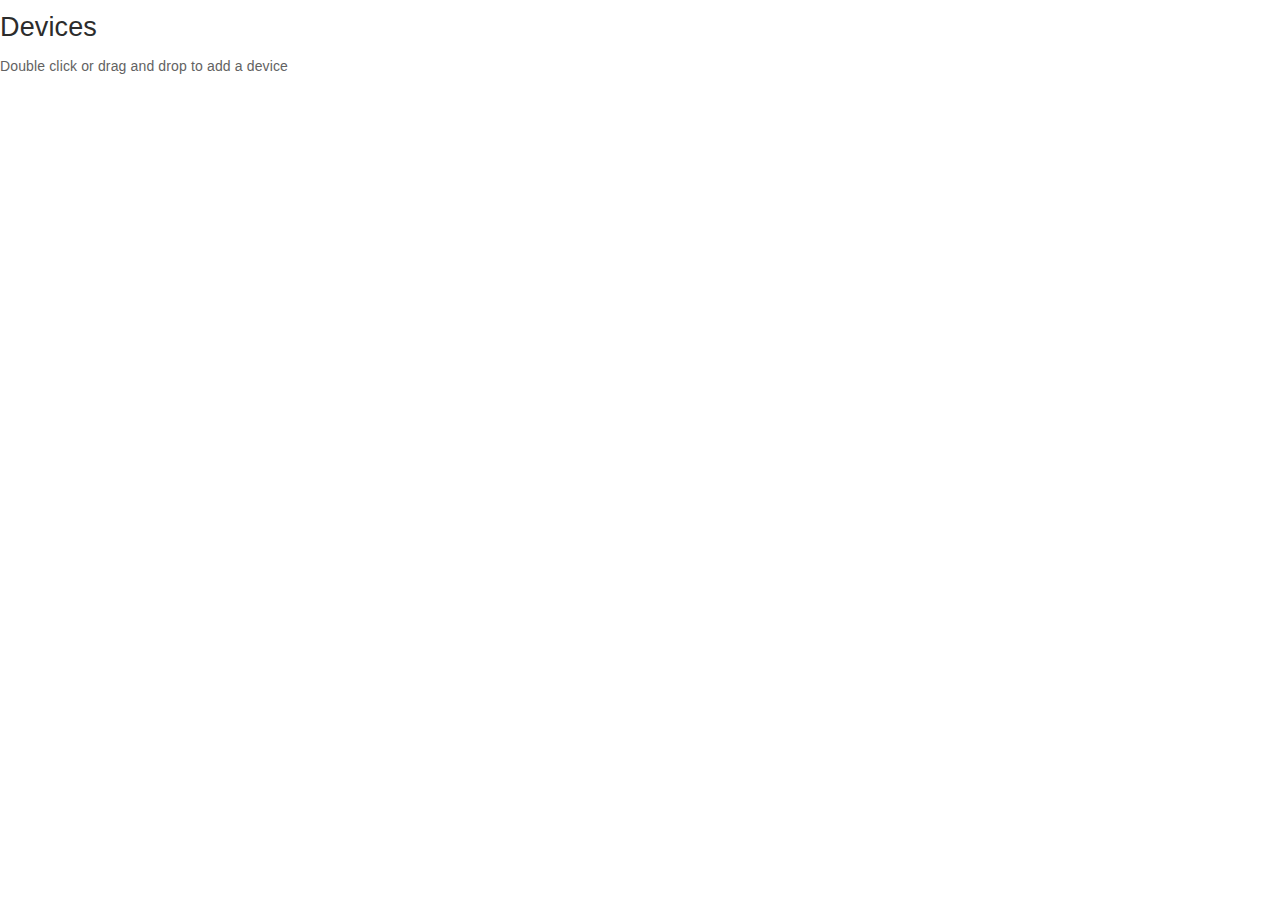
<file: index.htm>
<!doctype html>
<html lang="en">
	<head>
		<title>Thornsec Network Generation Tool</title>
		<meta http-equiv="Content-Type" content="text/html;charset=utf-8">

		<link rel="stylesheet" type="text/css" href="jquery-ui.min.css">
		<link rel="stylesheet" type="text/css" href="jquery-ui.theme.min.css">
		<link rel="stylesheet" type="text/css" href="external/jquery.steps/jquery.steps.css">

		<link rel="stylesheet" type="text/css" href="style.css">

		<script src="external/jquery/jquery.min.js"></script>
		<script src="jquery-ui.js"></script>
		<script src="external/jquery.steps/jquery.steps.min.js"></script>
		<script src="external/jquery.validate/jquery.validate.min.js"></script>

		<script src="objects.js"></script>
		<script src="logic.js"></script>
	</head>
	<body>
		<form id="wizard" style="display: none">
		    <h2>Introduction</h2>
		    <section>Thornsec is an auditing framework yadda yadda</section>

			<h2>Getting Started</h2>
			<section>
				<div id="gettingStartedForm">
					<div class="accordion">
						<h3>Network Layout</h3>
						<div>
							<div>
								<label for="step1_type">Blah blah blah internal or external</label>
			    				<select id="step1_type" name="step1_type" title="">
			    					<option value="a">Office Network</option>
			    					<option value="b">External Server</option>
			    				</select>
			    			</div>
			    			<div>
			    				<label for="step1_extconnection">Connected to the outside world</label>
			    				<select id="step1_extconnection" name="step1_extconnection" title="">
			    					<option value="ppp">PPPoE</option>
			    					<option value="dhcp">DHCP</option>
			    					<option value="static">Static IP(s)</option>
			    				</select>
							</div>
			    		</div>
					</div>
				</div>
			</section>
		    <h2>Network Settings</h2>
		    <section>
		    	<div id="networkDefaultsForm" action="#">
	    			<div class="accordion">
	    				<h3>Mandatory Settings</h3>
	    				<div>
			    			<div>
			    				<label for="network_name">Network Name</label>
			    				<input type="text" id="network_name" name="network_name" title="This is an identifier for your network.  It is used in DNS and alerting" placeholder="office" class="required">
			    			</div>
			    			<div>
			    				<label for="network_domain">Network Domain</label>
			    				<input type="text" id="network_domain" name="network_domain" title="This is your network's primary domain.  It is used both for internal DNS and for generating emails to your users" placeholder="myorganisation.com" class="required">
			    			</div>
			    			<div>
			    				<label for="network_ip">Configuration IP Address</label>
			    				<input type="text" id="network_ip" name="network_ip" title="This is the IP address Thornsec should use for connecting to your network.  This will be either your router's internal IP address, or your public IP address" placeholder="10.0.1.1" class="required">
			    			</div>
			    			<div>
			    				<label for="network_gpg">GPG Key ID</label>
			    				<input type="email" id="network_gpg" name="network_gpg" title="This is the ID of the GPG key to use when storing/accessing passwords for the network" placeholder="user@myorganisation.com">
			    			</div>
			    			<div>
			    				<label for="network_adminemail">Admin Email Address</label>
			    				<input type="email" id="network_adminemail" name="network_adminemail" title="Email address of your admin.  This is used as the sender address for emails to users, and the recipient for email alerts" placeholder="admin@myorganisation.com" class="required">
			    			</div>
			    		</div>
		    			<h3>Optional Settings (with defaults)</h3>
		    			<div>
			    			<div>
			    				<label for="network_class">LAN IP Address Range</label>
			    				<select id="network_class" name="network_class" title="IP address range to use">
			    					<option value="a">A - 10.0.X.X</option>
			    					<option value="b">B - 172.16.X.X</option>
			    					<option value="c">C - 192.168.X.X</option>
			    				</select>
			    			</div>
			    			<div>
			    				<label for="network_dns">Upstream DNS Provider</label>
								<select id="network_dns" name="network_dns" title="Which upstream DNS provider to use">
			    					<option value="">OpenDNS</option>
			    					<option value="1.1.1.1;1.0.0.1">Cloudflare</option>
			    					<option value="8.8.8.8;8.4.4.8">Google</option>
			    				</select>
			    			</div>
			    			<div>
			    				<label for="network_dtls">Use TLS for upstream DNS? (Recommended!)</label>
								<input type="checkbox" id="network_dtls" name="network_dtls" title="Should we encrypt your external DNS requests using TLS? (Please bear in mind, this requires the end service provider ot support this capability"">
			    			</div>
			    			<div>
			    				<label for="network_vmbase">Virtual Machines Base Directory</label>
			    				<input type="text" id="network_vmbase" name="network_vmbase" title="This is where your hypervisor should store all files relating to your VMs" value="/media/VMs">
			    			</div>
			    		</div>
	    				<h3>"Advanced" Settings (Experimental)</h3>
	    				<div>
			    			<div>
			    				<label for="network_vpnonly">Internal services VPN only (Disabled)</label>
				    			<input type="checkbox" id="network_vpnonly" name="network_vpnonly" title="Should your users be required to be on VPN to be able to use your network? (Disabled)" value="readonly" disabled>
			    			</div>
			    			<div>
			    				<label for="network_adblocking">Enforce adblocking</label>
			    				<input type="checkbox" id="network_adblocking" name="network_adblocking" title="Should we enforce ad blocking on the router?  Be wary, as this is a blunt instrument, and may cause unintended effects for your users">
			    			</div>
			    			<div>
			    				<label for="network_autogenpasswds">Autogenerate VM passwords</label>
			    				<input type="checkbox" id="network_autogenpasswds" name="network_autogenpasswds" title="Should Thornsec automatically generate and store passwords for your VMs?  You almost certainly don't want this...">
			    			</div>
			    		</div>
		    		</div>
		    	</div>
		    </section>
   		    <h2>Default Server Settings</h2>
		    <section>
		    	<div id="serverDefaultsForm">
		    		<div class="accordion">
		    			<h3>Default SSH Settings</h3>
		    			<div>
			    			<div>
			    				<label for="server_myuser">Username</label>
			    				<input type="text" id="server_myuser" name="server_myuser" title="The default SSH username used to connect to services" value="thornsec" class="required">
			    			</div>
			    			<div>
			    				<label for="server_connection">Connection Type</label>
			    				<select id="server_connection" name="server_connection" title="Type of SSH connection to use to connect to services on the network">
			    					<option value="direct" title="Connect to services directly, using their IP address">Direct</option>
			    					<option value="tunnelled" title="Tunnel SSH connections via the IP address set in the previous section">Tunnelled</option>
			    				</select>
			    			</div>
			    			<div>
			    				<label for="server_sshport">Listening Port</label>
			    				<input type="number" id="server_sshport" name="server_sshport" min="0" max="65535" title="Default port for the SSH daemons to listen on" value="22">
			    			</div>
			    			<div>
			    				<label for="server_adminport">Connection Port</label>
			    				<input type="number" id="server_adminport" name="server_adminport" min="0" max="65535" title="Default port for the SSH client to try to connect to.  You almost certainly want this to be the same as the listening port" value="22">
			    			</div>
			    			<div>
			    				<label for="server_sshsource">Restrict SSH logins to IPs (Disabled)</label>
				    			<input type="text" id="server_sshsource" name="server_sshsource" title="Lock down SSH logins to the following source IP addresses (Disabled)" value="" disabled>
			    			</div>
			    		</div>
	    				<h3>Updates</h3>
	    				<div>
			    			<div>
			    				<label for="server_updates">Servers should automatically run any available updates on audit/configure</label>
				    			<input type="checkbox" id="server_updates" name="server_updates" title="By default, you probably don't want Thornsec to automatically update services it connects to - this process should (probably) be done manually for now.">
			    			</div>
			    		</div>
	    				<h3>VM Defaults</h3>
	    				<div>
			    			<div>
			    				<label for="server_iface">Network Interface</label>
				    			<input type="text" id="server_iface" name="server_iface" title="The default ethernet interface to be used by services. You almost certainly don't actually want to change this!" value="enp0s3">
			    			</div>
			    			<div>
			    				<label for="server_ram">RAM (mb)</label>
				    			<input type="number" id="server_ram" name="server_ram" min="128" title="The default amount of RAM to give to each service. You will want at *least* 512 here, if not more" value="1024">
			    			</div>
			    			<div>
			    				<label for="server_cpus">CPUs</label>
				    			<input type="number" id="server_cpus" name="server_cpus" min="1" title="The default number of CPUs to give to each service. You should ideally set this to the number of cores on the hypervisor" value="1">
			    			</div>
			    			<div>
			    				<label for="server_disksize">OS Disk Size (mb)</label>
				    			<input type="number" id="server_disksize" name="server_disksize" min="2048" title="The default amount of disk space to give the Operating System for each service.  This doesn't include data storage.  The disk itself grows dynamically, so will only take up as much space as the files within it" value="8096">
			    			</div>
			    			<div>
			    				<label for="server_datadisksize">Data Disk Size (mb)</label>
				    			<input type="number" id="server_datadisksize" name="server_datadisksize" min="2048" title="The default amount of disk space for *data* on each service.  The disk itself grows dynamically, so will only take up as much space as the files within it" value="8096">
			    			</div>
			    			<div>
			    				<label for="server_debianisourl">Debian ISO</label>
				    			<input type="text" id="server_debianisourl" name="server_debianisourl" title="The URI of the Debian install ISO. Check https://cdimage.debian.org/debian-cd/current/amd64/iso-cd/ for the latest version" value="cdimage.debian.org/debian-cd/current/amd64/iso-cd/debian-9.5.0-amd64-netinst.iso">
			    			</div>
			    			<div>
			    				<label for="server_debianisosha512">Debian ISO SHA512SUM</label>
				    			<input type="text" id="server_debianisosha512" name="server_debianisosha512" title="The SHA512SUM of the Debian install ISO. Check https://cdimage.debian.org/debian-cd/current/amd64/iso-cd/SHA512SUMS for the latest" value="efe75000c066506326c74a97257163b3050d656a5be8708a6826b0f810208d0a58f413c446de09919c580de8fac6d0a47774534725dd9fdd00c94859e370f373">
			    			</div>
		    				<label for="server_debianmirror">Debian Mirror</label>
			    			<select id="server_debianmirror" name="server_debianmirror" title="The Debian Mirror to use for updates. Choose the one geographically closest to you for the best speeds.">
		    					<option value="ftp.am.debian.org">Armenia</option>
		    					<option value="ftp.au.debian.org">Australia</option>
		    					<option value="ftp.at.debian.org">Austria</option>
		    					<option value="ftp.by.debian.org">Belarus</option>
		    					<option value="ftp.be.debian.org">Belgium</option>
		    					<option value="ftp.br.debian.org">Brazil</option>
		    					<option value="ftp.bg.debian.org">Bulgaria</option>
		    					<option value="ftp.ca.debian.org">Canada</option>
		    					<option value="ftp.cl.debian.org">Chile</option>
		    					<option value="ftp.cn.debian.org">China</option>
		    					<option value="ftp.hr.debian.org">Croatia</option>
		    					<option value="ftp.cz.debian.org">Czech Republic</option>
		    					<option value="ftp.dk.debian.org">Denmark</option>
		    					<option value="ftp.sv.debian.org">El Salvador</option>
		    					<option value="ftp.ee.debian.org">Estonia</option>
		    					<option value="ftp.fi.debian.org">Finland</option>
		    					<option value="ftp.fr.debian.org">France</option>
		    					<option value="ftp.de.debian.org">Germany</option>
		    					<option value="ftp.gr.debian.org">Greece</option>
		    					<option value="ftp.hk.debian.org">Hong Kong</option>
		    					<option value="ftp.hu.debian.org">Hungary</option>
		    					<option value="ftp.is.debian.org">Iceland</option>
		    					<option value="ftp.ie.debian.org">Ireland</option>
		    					<option value="ftp.it.debian.org">Italy</option>
		    					<option value="ftp.jp.debian.org">Japan</option>
		    					<option value="ftp.kr.debian.org">Korea</option>
		    					<option value="ftp.lt.debian.org">Lithuania</option>
		    					<option value="ftp.mx.debian.org">Mexico</option>
		    					<option value="ftp.md.debian.org">Moldova</option>
		    					<option value="ftp.nl.debian.org">Netherlands</option>
		    					<option value="ftp.nc.debian.org">New Caledonia</option>
		    					<option value="ftp.nz.debian.org">New Zealand</option>
		    					<option value="ftp.no.debian.org">Norway</option>
		    					<option value="ftp.pl.debian.org">Poland</option>
		    					<option value="ftp.pt.debian.org">Portugal</option>
		    					<option value="ftp.ro.debian.org">Romania</option>
		    					<option value="ftp.ru.debian.org">Russia</option>
		    					<option value="ftp.sg.debian.org">Singapore</option>
		    					<option value="ftp.sk.debian.org">Slovakia</option>
		    					<option value="ftp.si.debian.org">Slovenia</option>
		    					<option value="ftp.es.debian.org">Spain</option>
		    					<option value="ftp.se.debian.org">Sweden</option>
		    					<option value="ftp.ch.debian.org">Switzerland</option>
		    					<option value="ftp.tw.debian.org">Taiwan</option>
		    					<option value="ftp.tr.debian.org">Turkey</option>
		    					<option value="ftp.ua.debian.org">Ukraine</option>
		    					<option value="ftp.uk.debian.org" selected="selected">United Kingdom</option>
		    					<option value="ftp.us.debian.org">United States</option>
		    				</select>
			    			<div>
			    				<label for="server_debiandirectory">Debian Mirror Directory</label>
				    			<input type="text" id="server_debiandirectory" name="server_debiandirectory" title="The bit which appears after the repo URI above" value="/debian">
			    			</div>			    		
			    		</div>
					</div>
				</div>
		    </section>
		</form>
		<div id="content">
			<div class="column-left">
				<div id="deviceToolbox">
					<h3>Devices</h3>
					<p>Double click or drag and drop to add a device</p>
				</div>
			</div>
			<div class="column-centre">
				<div id="networkLayout"> </div>
			</div>
			<div class="column-right">
				<div id="infoPane"> </div>
			</div>
		</div>
	</body>
</html>
</file>
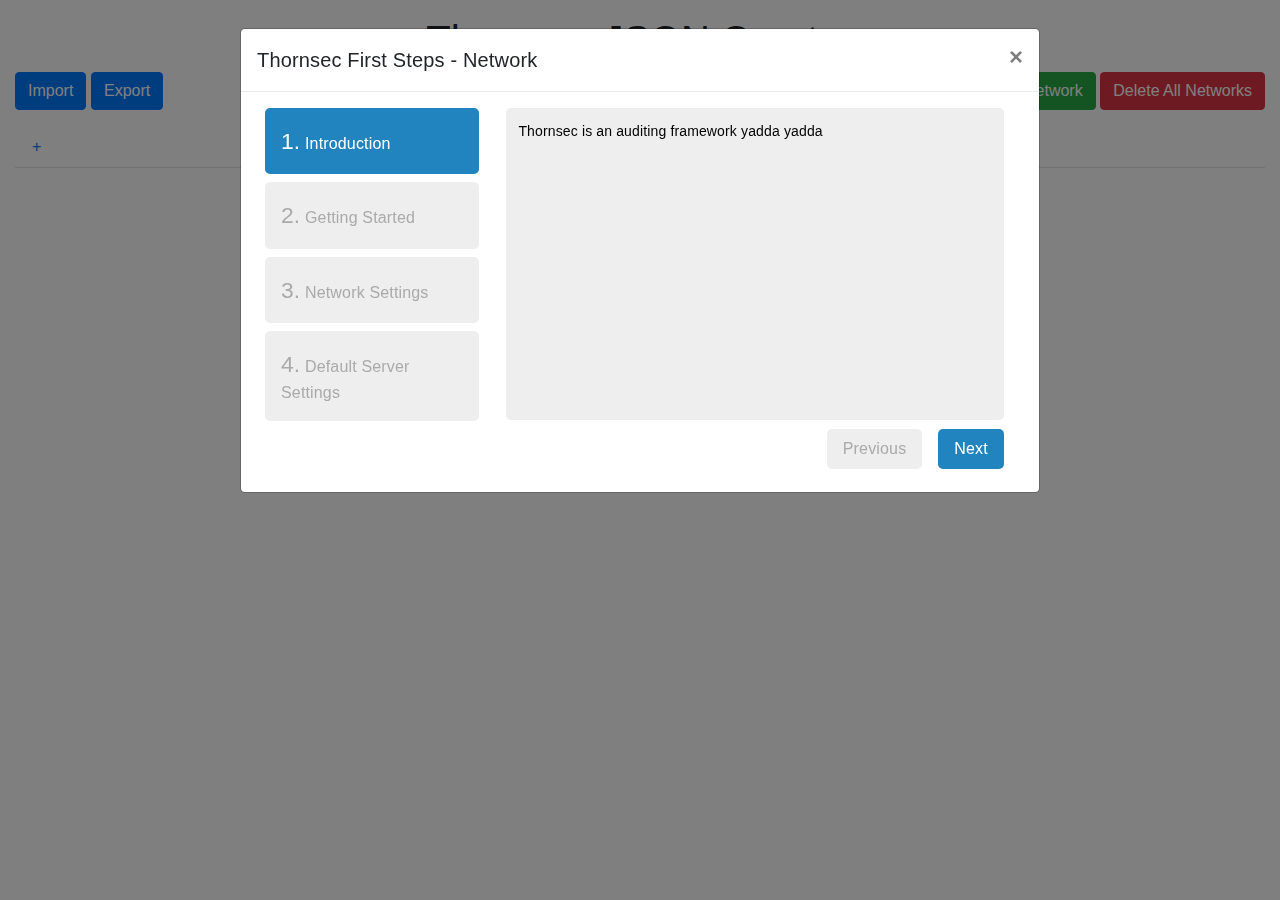
<file: index.html>
<!doctype html>
<html lang="en">
<head>
	<title>Thornsec Network Generation Tool</title>
	<meta http-equiv="Content-Type" content="text/html;charset=utf-8">
	<meta name="viewport" content="width=device-width, initial-scale=1, shrink-to-fit=no">	

	<link rel="stylesheet" type="text/css" href="external/jquery-ui/jquery-ui.min.css">
	<link rel="stylesheet" type="text/css" href="external/jquery-ui/jquery-ui.theme.min.css">
	<link rel="stylesheet" type="text/css" href="external/jquery.steps/jquery.steps.css">

	<link rel="stylesheet" type="text/css" href="style.css">
	<link rel="stylesheet" type="text/css" href="external/bootstrap-4.1.3-dist/css/bootstrap-grid.min.css">
	<link rel="stylesheet" type="text/css" href="external/bootstrap-4.1.3-dist/css/bootstrap-reboot.min.css">
	<link rel="stylesheet" type="text/css" href="external/bootstrap-4.1.3-dist/css/bootstrap.min.css">
	<link rel="stylesheet" type="text/css" href="external/bootstrap-tagsinput/bootstrap-tagsinput.css">

	<script src="external/jquery/jquery.min.js"></script>
	<script src="external/jquery-ui/jquery-ui.js"></script>
	<script src="external/jquery.steps/jquery.steps.min.js"></script>
	<script src="external/jquery.validate/jquery.validate.min.js"></script>
	<script src="external/js-cookie/js-cookie.js"></script>
	<script src="external/JSONC/jsonc.js"></script>

	<script src="external/bootstrap-4.1.3-dist/js/bootstrap.bundle.min.js"></script>
	<script src="external/bootstrap-tagsinput/bootstrap-tagsinput.min.js"></script>

	<script src="src/js/objects.js"></script>
	<script src="src/js/utils.js"></script>
	<script src="src/js/logic.js"></script>
	<script src="src/js/import.js"></script>
	<script src="src/js/export.js"></script>
	<script src="src/js/network.js"></script>
	<script src="src/js/device.js"></script>

</head>
<body>
	<div class="container">
		<header class="py-3">
			<div class="row flex-nowrap justify-content-between align-items-center">
				<div class="col-12 text-center">
					<h1>Thornsec JSON Creator</h1>
					<div class="row">
						<div class="col-6 text-left">
							<button class="btn btn-primary" id="importButton">Import</button>
							<input type="file" id="configFile" onchange="importJson(event)">
							<button class="btn btn-primary" id="exportButton">Export</button>
							<!-- <button class="btn btn-primary" id="saveButton">Save</button> -->
						</div>
						<div class="col-6 text-right">
							<button class="btn btn-success" id="deleteAllButton" onclick="createNetwork()">Add Network</button>
							<button class="btn btn-danger" id="deleteAllButton" onclick="deleteAllNetworks()">Delete All Networks</button>
						</div>						
					</div>
				</div>
			</div>
		</header>

		<!-- WIZARD -->
		<div class="modal fade" id="wizard-modal" tabindex="-1" role="dialog" aria-labelledby="exampleModalLabel" aria-hidden="true">
			<div class="modal-dialog modal-lg" role="document">
				<div class="modal-content">
					<div class="modal-header">
						<h5 class="modal-title" id="exampleModalLabel">Thornsec First Steps - Network</h5>
						<button type="button" class="close" data-dismiss="modal" aria-label="Close">
							<span aria-hidden="true">&times;</span>
						</button>
					</div>
					<div class="modal-body">
						<form id="wizard-form"">
							<h2>Introduction</h2>
							<section style="padding:2.5%">
								<p>Thornsec is an auditing framework yadda yadda<p>
								</section>

								<h2>Getting Started</h2>
								<section>
									<div id="gettingStartedForm">
										<div class="accordion" id="gettingStartedAccordion">
											<div class="card">
												<div class="card-header" id="headingOne">
													<h5 class="mb-0">
														<button class="btn btn-link" type="button" data-toggle="collapse" data-target="#networkCollapseOne" aria-expanded="true" aria-controls="networkCollapseOne">
															Network Layout
														</button>
													</h5>
												</div>

												<div id="networkCollapseOne" class="collapse show" aria-labelledby="headingOne" data-target="#gettingStartedAccordion">
													<div class="card-body">
														<div>
															<label for="step1_type">Blah blah blah internal or external</label>
															<select id="step1_type" name="step1_type" title="">
																<option value="a">Office Network</option>
																<option value="b">External Server</option>
															</select>
														</div>
														<div>
															<label for="step1_extconnection">Connected to the outside world</label>
															<select id="step1_extconnection" name="step1_extconnection" title="">
																<option value="ppp">PPPoE</option>
																<option value="dhcp">DHCP</option>
																<option value="static">Static IP(s)</option>
															</select>
														</div>
													</div>
												</div>
											</div>
										</div>
									</div>
								</section>
								<h2>Network Settings</h2>
								<section>
									<div id="networkDefaultsForm" action="#">
										<div class="accordion" id="NetworkSettingsAccordion">
											<div class="card">
												<div class="card-header" id="headingOne">
													<h5 class="mb-0">
														<button class="btn btn-link" type="button" data-toggle="collapse" data-target="#Network2collapseOne" aria-expanded="true" aria-controls="Network2collapseOne">
															Mandatory Settings
														</button>
													</h5>
												</div>

												<div id="Network2collapseOne" class="collapse show" aria-labelledby="headingOne" data-target="#NetworkSettingsAccordion">
													<div class="card-body">
														<div>
															<label for="network_name">Network Name</label>
															<input type="text" id="network_name" name="network_name" title="This is an identifier for your network.  It is used in DNS and alerting" placeholder="office" class="required">
														</div>
														<div>
															<label for="network_domain">Network Domain</label>
															<input type="text" id="network_domain" name="network_domain" title="This is your network's primary domain.  It is used both for internal DNS and for generating emails to your users" placeholder="myorganisation.com" class="required">
														</div>
														<div>
															<label for="network_ip">Configuration IP Address</label>
															<input type="text" id="network_ip" name="network_ip" title="This is the IP address Thornsec should use for connecting to your network.  This will be either your router's internal IP address, or your public IP address" placeholder="10.0.1.1" class="required">
														</div>
														<div>
															<label for="network_gpg">GPG Key ID</label>
															<input type="email" id="network_gpg" name="network_gpg" title="This is the ID of the GPG key to use when storing/accessing passwords for the network" placeholder="user@myorganisation.com" class="required">
														</div>
														<div>
															<label for="network_adminemail">Admin Email Address</label>
															<input type="email" id="network_adminemail" name="network_adminemail" title="Email address of your admin.  This is used as the sender address for emails to users, and the recipient for email alerts" placeholder="admin@myorganisation.com" class="required">
														</div>
													</div>
												</div>
											</div>
											<div class="card">
												<div class="card-header" id="headingTwo">
													<h5 class="mb-0">
														<button class="btn btn-link collapsed" type="button" data-toggle="collapse" data-target="#Network2collapseTwo" aria-expanded="false" aria-controls="Network2collapseTwo">
															Optional Settings (with defaults)
														</button>
													</h5>
												</div>
												<div id="Network2collapseTwo" class="collapse" aria-labelledby="headingTwo" data-target="#NetworkSettingsAccordion">
													<div class="card-body">
														<div>
															<label for="network_class">LAN IP Address Range</label>
															<select id="network_class" name="network_class" title="IP address range to use">
																<option value="a">A - 10.0.X.X</option>
																<option value="b">B - 172.16.X.X</option>
																<option value="c">C - 192.168.X.X</option>
															</select>
														</div>
														<div>
															<label for="network_dns">Upstream DNS Provider</label>
															<select id="network_dns" name="network_dns" title="Which upstream DNS provider to use">
																<option value="">OpenDNS</option>
																<option value="1.1.1.1;1.0.0.1">Cloudflare</option>
																<option value="8.8.8.8;8.4.4.8">Google</option>
															</select>
														</div>
														<div>
															<label for="network_dtls">Use TLS for upstream DNS? (Recommended!)</label>
															<input type="checkbox" id="network_dtls" name="network_dtls" title="Should we encrypt your external DNS requests using TLS? (Please bear in mind, this requires the end service provider ot support this capability"">
														</div>
														<div>
															<label for="network_vmbase">Virtual Machines Base Directory</label>
															<input type="text" id="network_vmbase" name="network_vmbase" title="This is where your hypervisor should store all files relating to your VMs" value="/media/VMs">
														</div>
													</div>
												</div>
											</div>
											<div class="card">
												<div class="card-header" id="headingThree">
													<h5 class="mb-0">
														<button class="btn btn-link collapsed" type="button" data-toggle="collapse" data-target="#network2collapseThree" aria-expanded="false" aria-controls="network2collapseThree">
															"Advanced" Settings (Experimental)
														</button>
													</h5>
												</div>
												<div id="network2collapseThree" class="collapse" aria-labelledby="headingThree" data-target="#NetworkSettingsAccordion">
													<div class="card-body">
														<div>
															<label for="network_vpnonly">Internal services VPN only (Disabled)</label>
															<input type="checkbox" id="network_vpnonly" name="network_vpnonly" title="Should your users be required to be on VPN to be able to use your network? (Disabled)" value="readonly" disabled>
														</div>
														<div>
															<label for="network_adblocking">Enforce adblocking</label>
															<input type="checkbox" id="network_adblocking" name="network_adblocking" title="Should we enforce ad blocking on the router?  Be wary, as this is a blunt instrument, and may cause unintended effects for your users">
														</div>
														<div>
															<label for="network_autogenpasswds">Autogenerate VM passwords</label>
															<input type="checkbox" id="network_autogenpasswds" name="network_autogenpasswds" title="Should Thornsec automatically generate and store passwords for your VMs?  You almost certainly don't want this...">
														</div>
													</div>
												</div>
											</div>
										</div>
									</div>
								</section>
								<h2>Default Server Settings</h2>
								<section>
									<div id="serverDefaultsForm">
										<div class="accordion" id="ServerSettingsAccordion">
											<div class="card">
												<div class="card-header" id="headingOne">
													<h5 class="mb-0">
														<button class="btn btn-link" type="button" data-toggle="collapse" data-target="#servercollapseOne" aria-expanded="true" aria-controls="servercollapseOne">
															Default SSH Settings
														</button>								    			
													</h5>
												</div>

												<div id="servercollapseOne" class="collapse show" aria-labelledby="headingOne" data-target="#ServerSettingsAccordion">
													<div class="card-body">
														<div>
															<div>
																<label for="server_myuser">Username</label>
																<input type="text" id="server_myuser" name="server_myuser" title="The default SSH username used to connect to services" value="thornsec" class="required">
															</div>
															<div>
																<label for="server_connection">Connection Type</label>
																<select id="server_connection" name="server_connection" title="Type of SSH connection to use to connect to services on the network">
																	<option value="direct" title="Connect to services directly, using their IP address">Direct</option>
																	<option value="tunnelled" title="Tunnel SSH connections via the IP address set in the previous section">Tunnelled</option>
																</select>
															</div>
															<div>
																<label for="server_sshport">Listening Port</label>
																<input type="number" id="server_sshport" name="server_sshport" min="0" max="65535" title="Default port for the SSH daemons to listen on" value="22">
															</div>
															<div>
																<label for="server_adminport">Connection Port</label>
																<input type="number" id="server_adminport" name="server_adminport" min="0" max="65535" title="Default port for the SSH client to try to connect to.  You almost certainly want this to be the same as the listening port" value="22">
															</div>
															<div>
																<label for="server_sshsource">Restrict SSH logins to IPs (Disabled)</label>
																<input type="text" id="server_sshsource" name="server_sshsource" title="Lock down SSH logins to the following source IP addresses (Disabled)" value="" disabled>
															</div>
														</div>
													</div>
												</div>
											</div>
											<div class="card">
												<div class="card-header" id="headingTwo">
													<h5 class="mb-0">
														<button class="btn btn-link collapsed" type="button" data-toggle="collapse" data-target="#servercollapseTwo" aria-expanded="false" aria-controls="servercollapseTwo">
															Updates
														</button>
													</h5>

												</div>
												<div id="servercollapseTwo" class="collapse" aria-labelledby="headingTwo" data-target="#ServerSettingsAccordion">
													<div class="card-body">
														<div>
															<div>
																<label for="server_update">Servers should automatically run any available updates on audit/configure</label>
																<input type="checkbox" id="server_update" name="server_updates" title="By default, you probably don't want Thornsec to automatically update services it connects to - this process should (probably) be done manually for now.">
															</div>
														</div>
													</div>
												</div>
											</div>
											<div class="card">
												<div class="card-header" id="headingThree">
													<h5 class="mb-0">
														<button class="btn btn-link collapsed" type="button" data-toggle="collapse" data-target="#servercollapseThree" aria-expanded="false" aria-controls="servercollapseThree">
															VM Defaults
														</button>
													</h5>
												</div>
												<div id="servercollapseThree" class="collapse" aria-labelledby="headingThree" data-target="#ServerSettingsAccordion">
													<div class="card-body">
														<div>
															<div>
																<label for="server_iface">Network Interface</label>
																<input type="text" id="server_iface" name="server_iface" title="The default ethernet interface to be used by services. You almost certainly don't actually want to change this!" value="enp0s3">
															</div>
															<div>
																<label for="server_ram">RAM (mb)</label>
																<input type="number" id="server_ram" name="server_ram" min="128" title="The default amount of RAM to give to each service. You will want at *least* 512 here, if not more" value="1024">
															</div>
															<div>
																<label for="server_cpus">CPUs</label>
																<input type="number" id="server_cpus" name="server_cpus" min="1" title="The default number of CPUs to give to each service. You should ideally set this to the number of cores on the hypervisor" value="1">
															</div>
															<div>
																<label for="server_disksize">OS Disk Size (mb)</label>
																<input type="number" id="server_disksize" name="server_disksize" min="2048" title="The default amount of disk space to give the Operating System for each service.  This doesn't include data storage.  The disk itself grows dynamically, so will only take up as much space as the files within it" value="8096">
															</div>
															<div>
																<label for="server_datadisksize">Data Disk Size (mb)</label>
																<input type="number" id="server_datadisksize" name="server_datadisksize" min="2048" title="The default amount of disk space for *data* on each service.  The disk itself grows dynamically, so will only take up as much space as the files within it" value="8096">
															</div>
															<div>
																<label for="server_debianisourl">Debian ISO</label>
																<input type="text" id="server_debianisourl" name="server_debianisourl" title="The URI of the Debian install ISO. Check https://cdimage.debian.org/debian-cd/current/amd64/iso-cd/ for the latest version" value="cdimage.debian.org/debian-cd/current/amd64/iso-cd/debian-9.5.0-amd64-netinst.iso">
															</div>
															<div>
																<label for="server_debianisosha512">Debian ISO SHA512SUM</label>
																<input type="text" id="server_debianisosha512" name="server_debianisosha512" title="The SHA512SUM of the Debian install ISO. Check https://cdimage.debian.org/debian-cd/current/amd64/iso-cd/SHA512SUMS for the latest" value="efe75000c066506326c74a97257163b3050d656a5be8708a6826b0f810208d0a58f413c446de09919c580de8fac6d0a47774534725dd9fdd00c94859e370f373">
															</div>
															<label for="server_debianmirror">Debian Mirror</label>
															<select id="server_debianmirror" name="server_debianmirror" title="The Debian Mirror to use for updates. Choose the one geographically closest to you for the best speeds.">
																<option value="ftp.am.debian.org">Armenia</option>
																<option value="ftp.au.debian.org">Australia</option>
																<option value="ftp.at.debian.org">Austria</option>
																<option value="ftp.by.debian.org">Belarus</option>
																<option value="ftp.be.debian.org">Belgium</option>
																<option value="ftp.br.debian.org">Brazil</option>
																<option value="ftp.bg.debian.org">Bulgaria</option>
																<option value="ftp.ca.debian.org">Canada</option>
																<option value="ftp.cl.debian.org">Chile</option>
																<option value="ftp.cn.debian.org">China</option>
																<option value="ftp.hr.debian.org">Croatia</option>
																<option value="ftp.cz.debian.org">Czech Republic</option>
																<option value="ftp.dk.debian.org">Denmark</option>
																<option value="ftp.sv.debian.org">El Salvador</option>
																<option value="ftp.ee.debian.org">Estonia</option>
																<option value="ftp.fi.debian.org">Finland</option>
																<option value="ftp.fr.debian.org">France</option>
																<option value="ftp.de.debian.org">Germany</option>
																<option value="ftp.gr.debian.org">Greece</option>
																<option value="ftp.hk.debian.org">Hong Kong</option>
																<option value="ftp.hu.debian.org">Hungary</option>
																<option value="ftp.is.debian.org">Iceland</option>
																<option value="ftp.ie.debian.org">Ireland</option>
																<option value="ftp.it.debian.org">Italy</option>
																<option value="ftp.jp.debian.org">Japan</option>
																<option value="ftp.kr.debian.org">Korea</option>
																<option value="ftp.lt.debian.org">Lithuania</option>
																<option value="ftp.mx.debian.org">Mexico</option>
																<option value="ftp.md.debian.org">Moldova</option>
																<option value="ftp.nl.debian.org">Netherlands</option>
																<option value="ftp.nc.debian.org">New Caledonia</option>
																<option value="ftp.nz.debian.org">New Zealand</option>
																<option value="ftp.no.debian.org">Norway</option>
																<option value="ftp.pl.debian.org">Poland</option>
																<option value="ftp.pt.debian.org">Portugal</option>
																<option value="ftp.ro.debian.org">Romania</option>
																<option value="ftp.ru.debian.org">Russia</option>
																<option value="ftp.sg.debian.org">Singapore</option>
																<option value="ftp.sk.debian.org">Slovakia</option>
																<option value="ftp.si.debian.org">Slovenia</option>
																<option value="ftp.es.debian.org">Spain</option>
																<option value="ftp.se.debian.org">Sweden</option>
																<option value="ftp.ch.debian.org">Switzerland</option>
																<option value="ftp.tw.debian.org">Taiwan</option>
																<option value="ftp.tr.debian.org">Turkey</option>
																<option value="ftp.ua.debian.org">Ukraine</option>
																<option value="ftp.uk.debian.org" selected="selected">United Kingdom</option>
																<option value="ftp.us.debian.org">United States</option>
															</select>
															<div>
																<label for="server_debiandirectory">Debian Mirror Directory</label>
																<input type="text" id="server_debiandirectory" name="server_debiandirectory" title="The bit which appears after the repo URI above" value="/debian">
															</div>			    		
														</div>
													</div>
												</div>
											</div>
										</div>
									</section>
								</form>
							</div>
						</div>
					</div>
				</div>

				<!-- MAIN PAGE -->
				<ul class="nav nav-tabs" id="networkTabs" role="tablist">
					<li class="nav-item" id="networkTabAdd">
						<a class="nav-link" id="profile-tab" data-toggle="tab" href="#profile" role="tab" aria-controls="profile" aria-selected="false" onclick="$('#wizard-modal').modal('show')">+</a>
					</li>
				</ul>

				<div class="tab-content" id="networksContent">
					<!-- NETWORK TEMPLATE-->
					<div class="network-layout col-md-12 mb-4 text-muted bg-light rounded border tab-pane fade" role="tabpanel" aria-labelledby="networkTab_0" id="network_0" style="display:none">
						<div class="col-md-12 mt-2 text-right">
							<button class="btn btn-primary" id="optionsButton_0" data-toggle="modal" data-target="#optionsModal_0">Options</button>
							<button class="btn btn-danger" id="deleteAllButton" onclick="deleteNetwork($(this).parents().eq(1).attr('id').slice(-1))">Delete this network</button>
						</div>
						<div class="row">
							<div class="col-md-8" id="network-container">
								<div class="column">
									<div class="p-3 row-md-4 border-bottom">
										<div class="row">
											<div class="col-md-6">
												<h4 class="text-info">Network layout</h4>
											</div>
											<div class="col-md-6">
												<div class="btn btn-info metal device model" value="metal" onclick="createDevice('metal', $(this).parents().eq(6))">Add Server</div>
												<div id="addRouterBtn_0" class="btn btn-info router device model" value="router" onclick="createDevice('router', $(this).parents().eq(6))">Add Router</div>	
											</div>
										</div>
										<div id="networkLayout_0" class="networkLayout"></div>
									</div>
									<div class="p-3 row-md-4 border-bottom">
										<div class="row">
											<div class="col-md-6">
												<h4 class="text-info">Users</h4>
											</div>
											<div class="col-md-6">
												<div class="btn btn-info user device model" value="user" onclick="createDevice('user', $(this).parents().eq(6))">Add User</div>
											</div>
										</div>
										<div id="userLayout_0" class="userLayout"></div>
									</div>
									<div class="p-3 row-md-4">
										<div class="row">
											<div class="col-md-6">
												<h4 class="text-info">Devices</h4>
											</div>
											<div class="col-md-6">
												<div class="btn btn-info internalonly device model" value="internalonly" onclick="createDevice('internalonly', $(this).parents().eq(6))">Add external device</div>
												<div class="btn btn-info externalonly device model" value="externalonly" onclick="createDevice('externalonly', $(this).parents().eq(6))">Add internal device</div>
											</div>
										</div>
										<div id="deviceLayout_0" class="deviceLayout"></div>
									</div>
								</div>
							</div>
							<div class="p-3 col-md-4 border-left">
								<div id="infoPaneAnchor"></div>
								<div id="infoPane_0" class="infoPane"></div>
							</div>
						</div>
					</div>
				</div>
			</div>

			<!-- DEFAULT DEVICE -->
			<div id="defaultDevice" class="card text-white added bg-dark shadow " style="display: none"></div>


			<!-- OPTIONS MODAL TEMPLATE-->
			<div class="modal fade" id="optionsModal_0" tabindex="-1" role="dialog" aria-labelledby="optionsModalTitle" aria-hidden="true">
				<div class="modal-dialog" role="document">
					<div class="modal-content">
						<div class="modal-header">
							<h5 class="modal-title" id="optionsModalTitle">Network options</h5>
							<button type="button" class="close" data-dismiss="modal" aria-label="Close">
								<span aria-hidden="true">&times;</span>
							</button>
						</div>
						<div class="modal-body" id="networkOptions">
							<div>
								<input type="checkbox" id="options_autoMacAddress" name="options_autoMacAddress" title="Do you want the mac addresses of your VMs to be automatically generated? Incremental from 08:00:27:00:00:00" checked="checked">
								<label for="options_autoMacAddress">Automatically generate VMs MAC addresses</label>
							</div>
							<div>
								<label for="options_defaultMacAddress">Default Mac address</label>
								<input type="text" id="options_defaultMacAddress" name="options_defaultMacAddress" title="Starting point for the MAC address auto generation" value="08:00:27:00:00:00">
							</div>
							<div>
								<label for="options_lastMac">Last Mac address</label>
								<input type="text" id="options_lastMac" name="options_lastMac" title="Last Mac Found" value="08:00:27:00:00:00">
							</div>
							<div>
								<input type="checkbox" id="options_autoSubnet" name="options_autoSubnet" title="Do you want the subnet of your VMs to be automatically generated? Incremental from 1." checked="checked">
								<label for="options_autoSubnet">Automatically generate VMs subnet</label>
							</div>	
							<div>
								<label for="options_lastSubnet">Last Subnet</label>
								<input type="text" id="options_lastSubnet" name="options_lastSubnet" title="Last subnet found" value="0">
							</div>
						</div>
						<div class="modal-footer">
							<button type="button" class="btn btn-secondary" data-dismiss="modal">Close</button>
						</div>
					</div>
				</div>
			</div>

			<!-- ADD DEVICE WIZARD -->
			<div class="modal fade" id="addDeviceModal" tabindex="-1" role="dialog" aria-labelledby="addDeviceModalTitle" aria-hidden="true">
				<div class="modal-dialog" role="document">
					<div class="modal-content">
						<div class="modal-header">
							<h5 class="modal-title" id="addDeviceTitle">Add VM</h5>
							<button type="button" class="close" data-dismiss="modal" aria-label="Close">
								<span aria-hidden="true">&times;</span>
							</button>
						</div>
						<div class="modal-body row">
							<div class="col-md-8" id="addDevice">
								<div class="text-center"><b>Properties</b></div>
								<div>
									<label for="newDevice_name">Name</label>
									<input type="text" id="newDevice_name" name="newDevice_name" title="Device name" value="0"/>
								</div>
								<div>
									<label for="newDevice_name">Profile</label>
									<input type="text" id="newDevice_profile" name="newDevice_profile" title="Device profile" value="0"/>
								</div>
							</div>
							<div class="col-md-4">
								<div class="text-center"><b>Preview</b></div>
								<div id="addDevicePreview">
								</div>
							</div>
						</div>	
						<div class="modal-footer">
							<button type="button" class="btn btn-secondary" data-dismiss="modal">Close</button>
							<button type="button" class="btn btn-primary" data-dismiss="modal" id="addDeviceSaveButton">Save</button>
						</div>
					</div>
				</div>
			</div>

		</body>
		</html>
</file>
<file: style.css>
/* Add some margin to the page and set a default font and colour */
 
 * { box-sizing: border-box; }

html, body {height: 100%} 

body {
  margin: 0;
  font-family: "Georgia", serif;
  line-height: 1.8em;
  color: #333;
}

/* Give headings their own font */

h1, h2, h3, h4 {
  font-family: "Lucida Sans Unicode", "Lucida Grande", sans-serif;
}

/*Override bootstrap max width*/
@media (min-width: 1200px) {
    .container{
        max-width: 1820px !important;
    }
}

/* Main content area */

#content {
  -moz-user-select: none;
  -webkit-user-select: none;
  user-select: none;
  height: 100%;
}

/* Header/footer boxes */

.wideBox {
  clear: both;
  text-align: center;
  margin: 70px;
  padding: 10px;
  background: #ebedf2;
  border: 1px solid #333;
}

.wideBox h1 {
  font-weight: bold;
  margin: 20px;
  color: #666;
  font-size: 1.5em;
}

.networkLayout{
  min-height: 350px;
  background: #FAFAFA;
  overflow: auto;
}

.userLayout{
  min-height: 150px;
  overflow: hidden;
}

.deviceLayout{
  min-height: 150px;
  overflow: auto;
}

.infoPane {
  position: sticky;
  position: -webkit-sticky;
  position: -moz-sticky;
  position: -ms-sticky;
  position: -o-sticky;
  top: 15px;
}

.infoPane h3{
    text-align: center;
}

.device{
  float: left;
  margin: 10px 10px 10px 10px;
}

.model{
  float:right;
}

.added{
  width: 140px;
}

.model.server-device{
  width: 95px;  
  white-space: normal;
  float: left;
}

.metalLayout{
  display: inline-block;
}

.added.user{
  height: 100px;
}

.added.externalonly{
  width:200px;
}

.added.internalonly{
  width:200px;
}

#deviceToolbox div {
  border-style: dashed;
}

.networkLayout div.ui-draggable-dragging {
  -moz-box-shadow: 0 0 .5em rgba(0, 0, 0, .8);
  -webkit-box-shadow: 0 0 .5em rgba(0, 0, 0, .8);
  box-shadow: 0 0 .5em rgba(0, 0, 0, .8);
}

.networkLayout .metal.added {
 min-height: 300px;
 width:210px;
 /*overflow: auto;*/
}

#delete_button{
  margin-top: 20px;
}

/* Wizard */
.wizard > .content {
  color: #000;
  min-height:19.5em;
}

.wizard > .content > .body{
  width: 100%;
  padding: 0px;
  position: relative;
}

#wizard-form label {
  display: inline-block;
  width: 35%;
  text-align: left;
  vertical-align: center;
}

#networksContent label{
  display: inline-block;
  width: 35%;
  text-align: left;
  vertical-align: center;
}


.settingInput{
  width: 60%;
}

fieldset div {
  margin-bottom: 2em;
}
fieldset .help {
  display: inline-block;
}
.ui-tooltip {
  width: 210px;
}

.ui-drop-hover{
  background-color: #f5e140 !important;
  border: 2px solid #bbb;
}

/*
.wizard > .content {
  height: 80%;
}
*/
.wizard > .content > .body input {
  display: inline-block;
}

#importButton{
}

/* FILE */
#configFile{
  display:none;
}

/* FONTS */
body {
    color: #626262;
    font-family: -apple-system,BlinkMacSystemFont,segoe ui,roboto,oxygen,ubuntu,cantarell,fira sans,droid sans,helvetica neue,sans-serif;
    font-size: 14px;
    font-weight: 400;
    letter-spacing: .01em;
    -webkit-text-size-adjust: 100%;
    -moz-font-feature-settings: "kern" 1;

}

h1, h2, h3, h4, h5, h6 {
    margin: 10px 0;
    font-family: -apple-system,BlinkMacSystemFont,segoe ui,roboto,oxygen,ubuntu,cantarell,fira sans,droid sans,helvetica neue,sans-serif;
    -webkit-font-smoothing: antialiased;
    -webkit-text-size-adjust: 100%;
    -ms-text-size-adjust: 100%;
    font-weight: 300;
    color: #2c2c2c;
}

h1 {
    font-size: 44px;
    line-height: 55px;
    letter-spacing: -.08px;
}

h2 {
    font-size: 31px;
    line-height: 40px;
}

h3 {
    font-size: 27px;
    line-height: 35px;
}

h4 {
    font-size: 22px;
    line-height: 31.88px;
}

p {
    display: block;
    font-size: 14px;
    font-weight: 400;
    letter-spacing: .01em;
    line-height: 22px;
    margin: 0 0 10px;
    font-style: normal;
    white-space: normal;
}

/* Bootstrap tagsinpu fix*/
.bootstrap-tagsinput .tag {
    margin-right: 2px;
    color: white;
}
.label-info {
    background-color: #5bc0de;
}
.label {
    display: inline;
    padding: .2em .6em .3em;
    font-size: 75%;
    font-weight: 700;
    line-height: 1;
    color: #fff;
    text-align: center;
    white-space: nowrap;
    vertical-align: baseline;
    border-radius: .25em;
}

.bootstrap-tagsinput {
    box-shadow: inset 0 1px 1px rgba(0, 0, 0, 0) !important;
    border-radius: 0px !important;
    width: 60%;
    margin-bottom: .5em;
}
</file>
